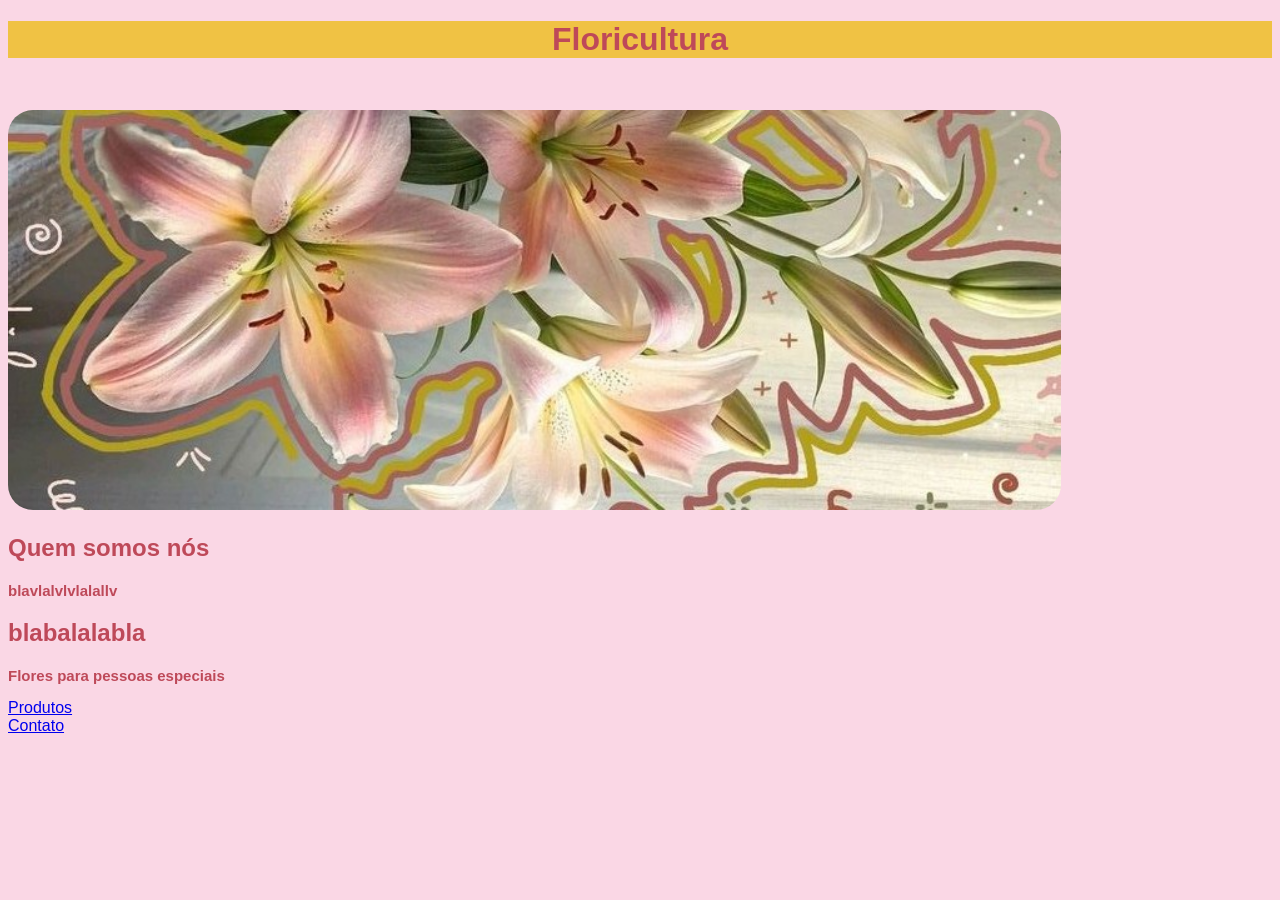
<file: index.html>
<!DOCTYPE html>
<html lang="pt-br">
<head>
    <meta charset="UTF-8">
    <meta name="viewport" content="width=device-width, initial-scale=1.0">
    <title>Floricultura</title>
    <link rel="stylesheet" href="/style/style.css">
</head>
<body>
    <h1 class="title-one">Floricultura</h1>
    <img id="image-one" src="/assets/fc8eb7516676062ecb05a15d08c23f4a.jpg" alt="Flores">
    <h2 class="title-two">Quem somos nós</h2>
    <p>blavlalvlvlalallv</p>
    <div>
        <h2>blabalalabla</h2>
        <p>Flores para pessoas especiais</p>
    </div>
<div></div>
<a href="/produtos.html">Produtos</a>
<div></div>
<a href="/contato.html">Contato</a>
</body>
</html>
</file>
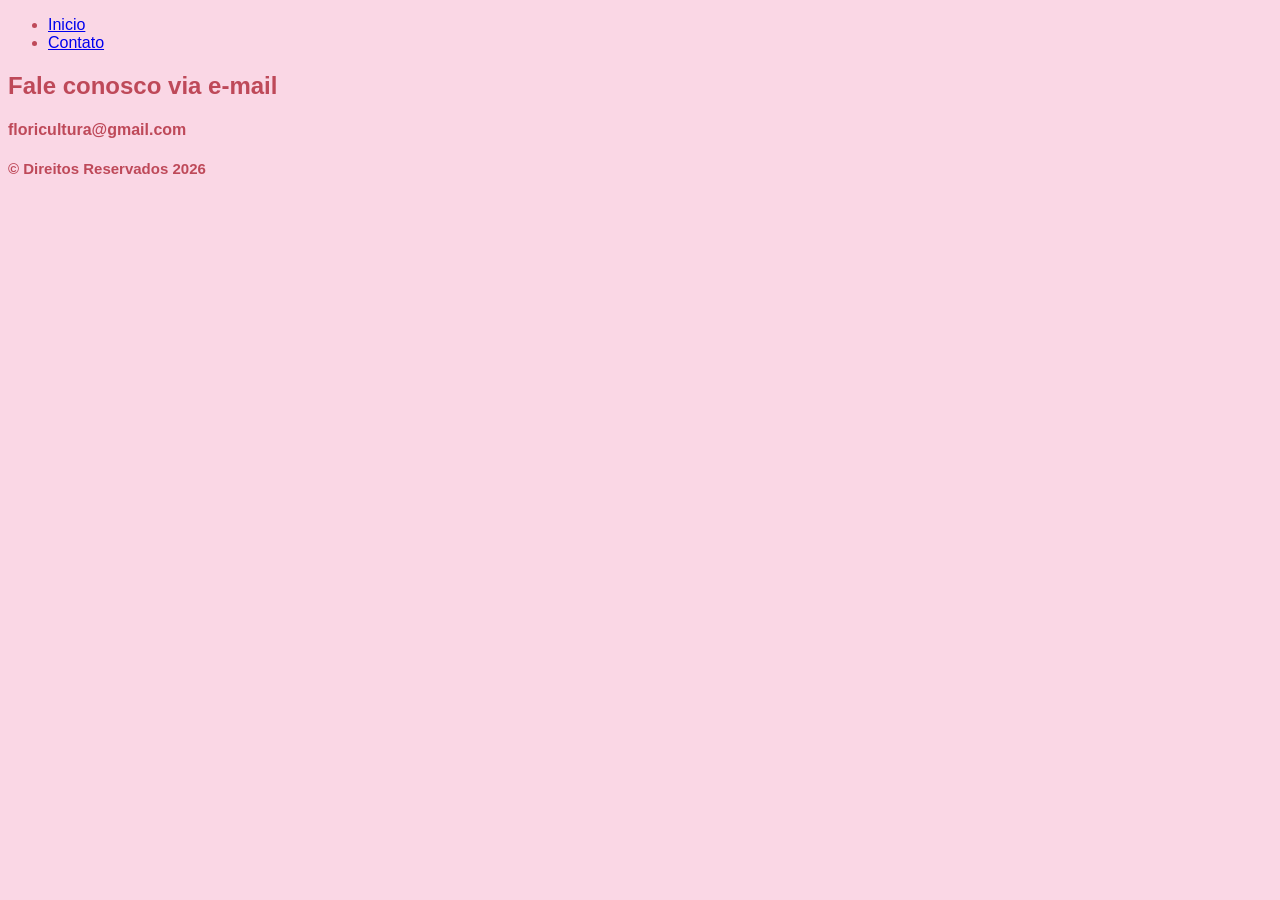
<file: contato.html>
<!DOCTYPE html>
<html lang="pt-br">
<head>
    <meta charset="UTF-8">
    <meta name="viewport" content="width=device-width, initial-scale=1.0">
    <title>Contato</title>
</head>
<body>
        <link rel="stylesheet" href="/style/style.css">
</head>
<body>
    <header>
        <nav>
            <ul>
                <li>
                    <a href="/index.html">Inicio</a>
                </li>
                <li>
                    <a href="/contato.html">Contato</a>
                </li>
            </ul>
        </nav>
    </header>
    <main>
        <section>
            <h2>Fale conosco via e-mail</h2>
            <h4>floricultura@gmail.com</h4>
        </section>
    </main>
    <footer>
        <p>
            &copy; Direitos Reservados 2026
        </p>
    </footer>
</body>
</html>
</file>
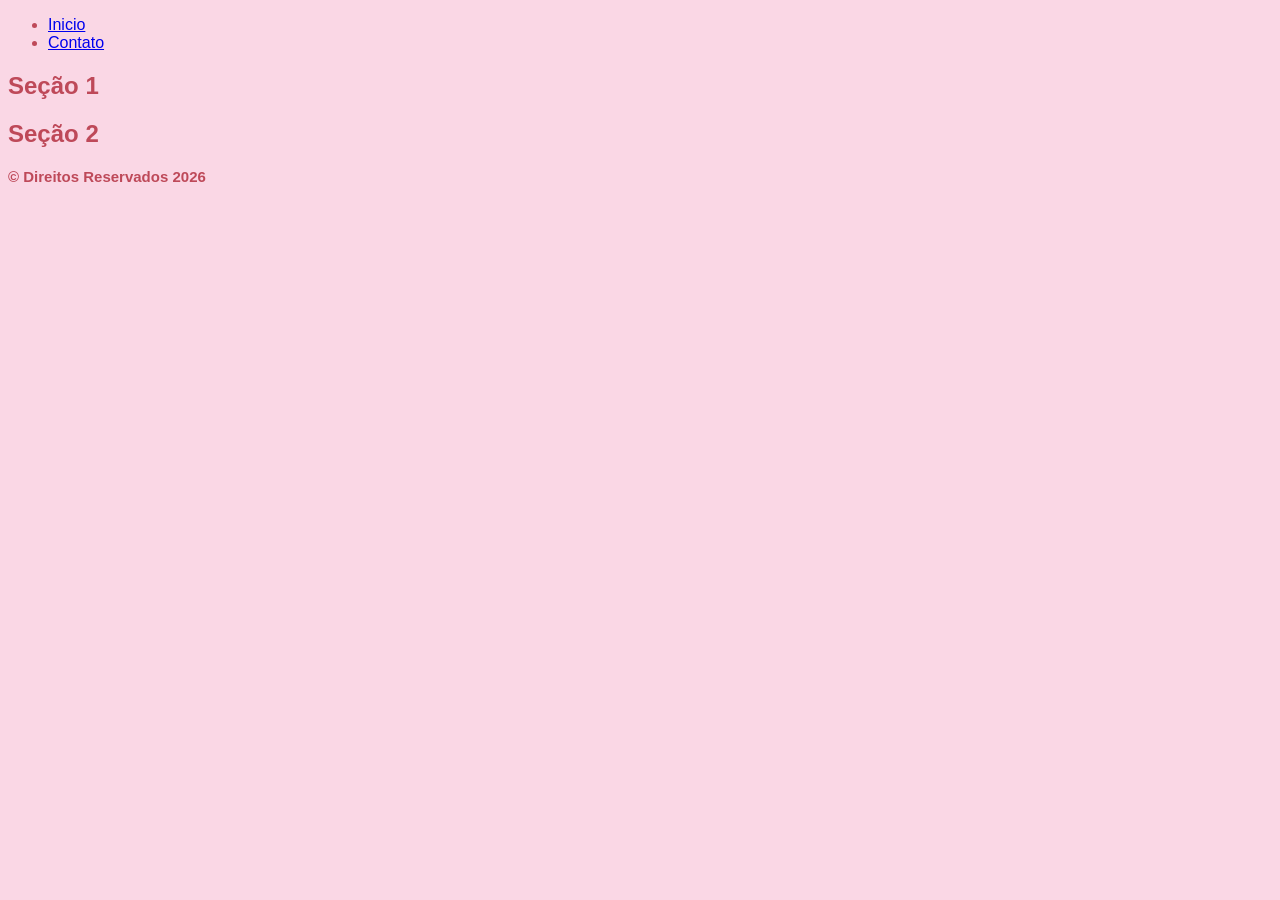
<file: produtos.html>
<!DOCTYPE html>
<html lang="pt-br">
<head>
    <meta charset="UTF-8">
    <meta name="viewport" content="width=device-width, initial-scale=1.0">
    <title>Produtos</title>
    <link rel="stylesheet" href="/style/style.css">
</head>
<body>
    <header>
        <nav>
            <ul>
                <li>
                    <a href="/index.html">Inicio</a>
                </li>
                <li>
                    <a href="/contato.html">Contato</a>
                </li>
            </ul>
        </nav>
    </header>
    <main>
        <section>
            <h2>Seção 1</h2>
        </section>
        <section>
            <h2>Seção 2</h2>
        </section>
    </main>
    <footer>
        <p>
            &copy; Direitos Reservados 2026
        </p>
    </footer>
</body>
</html>
</file>
<file: style/style.css>
body{
    background-color: rgb(250, 215, 229);
    color: rgb(190, 73, 89);
    font-family: sans-serif;
}

h1{
    text-align: center;
}


.title-one{
    text-align: center;
    background-color: rgb(240, 194, 68);
}

p{
    font-weight: bold;
    font-size: 15px;
    text-decoration: solid;
}

img{
    border-radius: 25px;

}
#image-one{
    margin-top: 30px;
    height: 400px;
}
</file>
